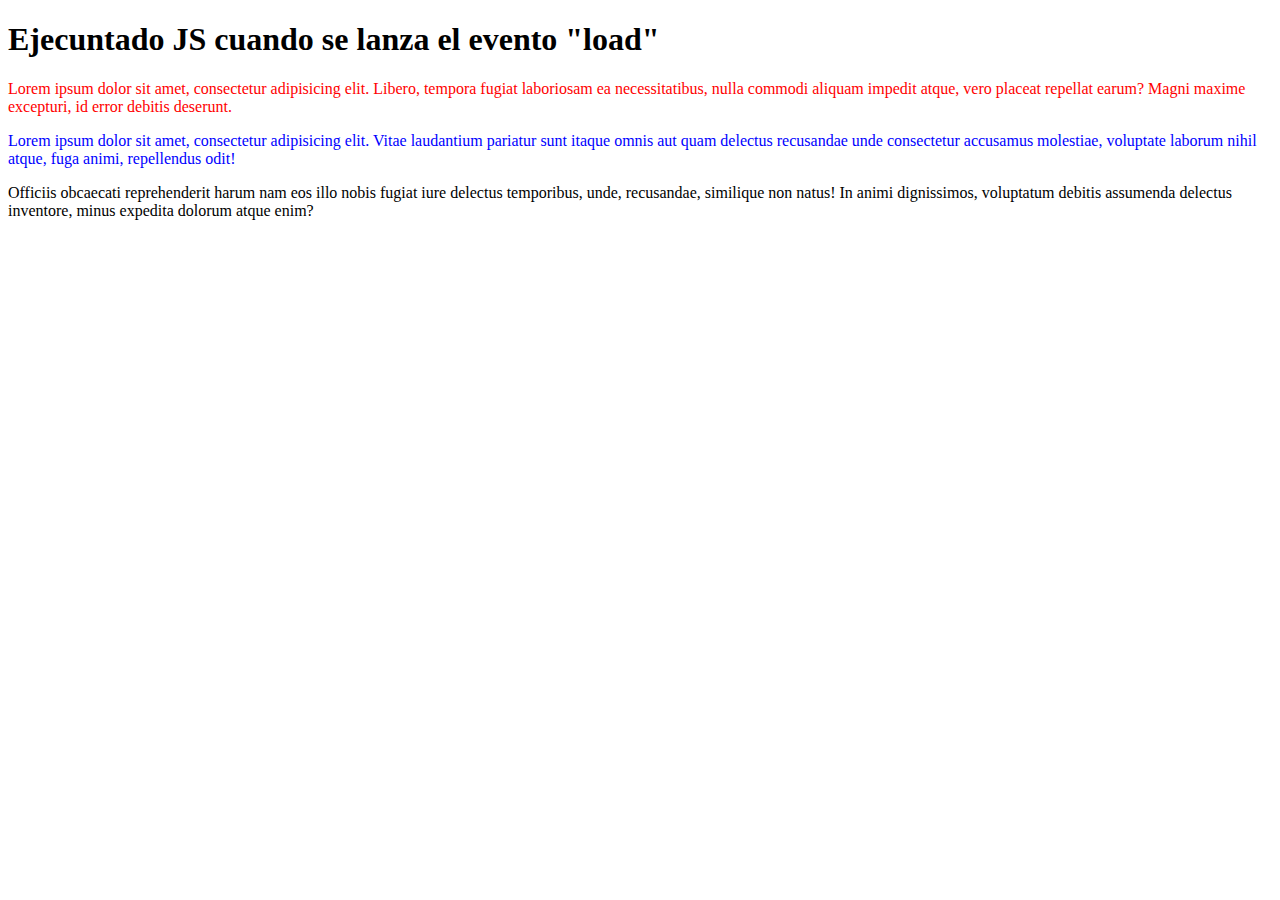
<file: 02AñadirJS_UsandoEventos I/index.html>
<!DOCTYPE html>
<html lang="en">
<head>
    <meta charset="UTF-8">
    <meta name="viewport" content="width=device-width, initial-scale=1.0">
    <title>Añadiendo el JS - Evento "load"</title>
    <script src="js/miscript.js"></script>
</head>
<body>
    <h1>Ejecuntado JS cuando se lanza el evento "load"</h1>
    <p id="parrafo1">
        Lorem ipsum dolor sit amet, consectetur adipisicing elit. Libero, tempora fugiat laboriosam ea necessitatibus, nulla commodi aliquam impedit atque, vero placeat repellat earum? Magni maxime excepturi, id error debitis deserunt.
    </p>
    <p id="parrafo2">
        Lorem ipsum dolor sit amet, consectetur adipisicing elit. Vitae laudantium pariatur sunt itaque omnis aut quam delectus recusandae unde consectetur accusamus molestiae, voluptate laborum nihil atque, fuga animi, repellendus odit!
    </p>
    <p id="parrafo3">
        Officiis obcaecati reprehenderit harum nam eos illo nobis fugiat iure delectus temporibus, unde, recusandae, similique non natus! In animi dignissimos, voluptatum debitis assumenda delectus inventore, minus expedita dolorum atque enim?
    </p>
</body>
</html>
</file>
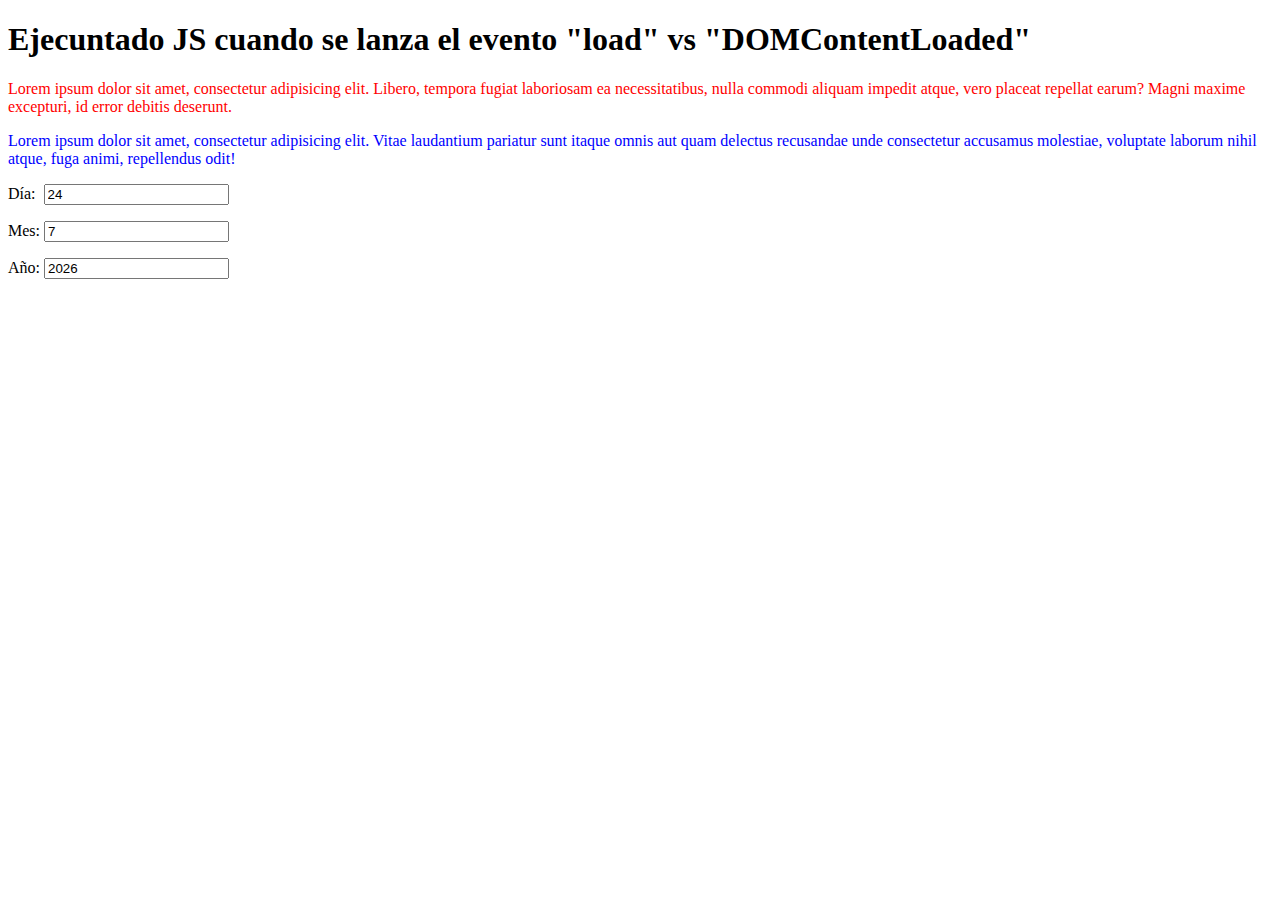
<file: 03AñadirJS_UsandoEventos II/index.html>
<!DOCTYPE html>
<html lang="en">
<head>
    <meta charset="UTF-8">
    <meta name="viewport" content="width=device-width, initial-scale=1.0">
    <title>Añadiendo el JS - Evento "load" vs "DOMContentLoaded"</title>
    <script src="js/miscript.js"></script>
</head>
<body>
    <h1>Ejecuntado JS cuando se lanza el evento "load" vs "DOMContentLoaded"</h1>
    <p id="parrafo1">
        Lorem ipsum dolor sit amet, consectetur adipisicing elit. Libero, tempora fugiat laboriosam ea necessitatibus, nulla commodi aliquam impedit atque, vero placeat repellat earum? Magni maxime excepturi, id error debitis deserunt.
    </p>
    <p id="parrafo2">
        Lorem ipsum dolor sit amet, consectetur adipisicing elit. Vitae laudantium pariatur sunt itaque omnis aut quam delectus recusandae unde consectetur accusamus molestiae, voluptate laborum nihil atque, fuga animi, repellendus odit!
    </p>
    <p>Día:&nbsp; <input type="text" id="dia" value="1"></p>
    <p>Mes: <input type="text" id="mes" value="1"></p>
    <p>Año: <input type="text" id="ano" value="2000"></p>
</body>
</html>
</file>
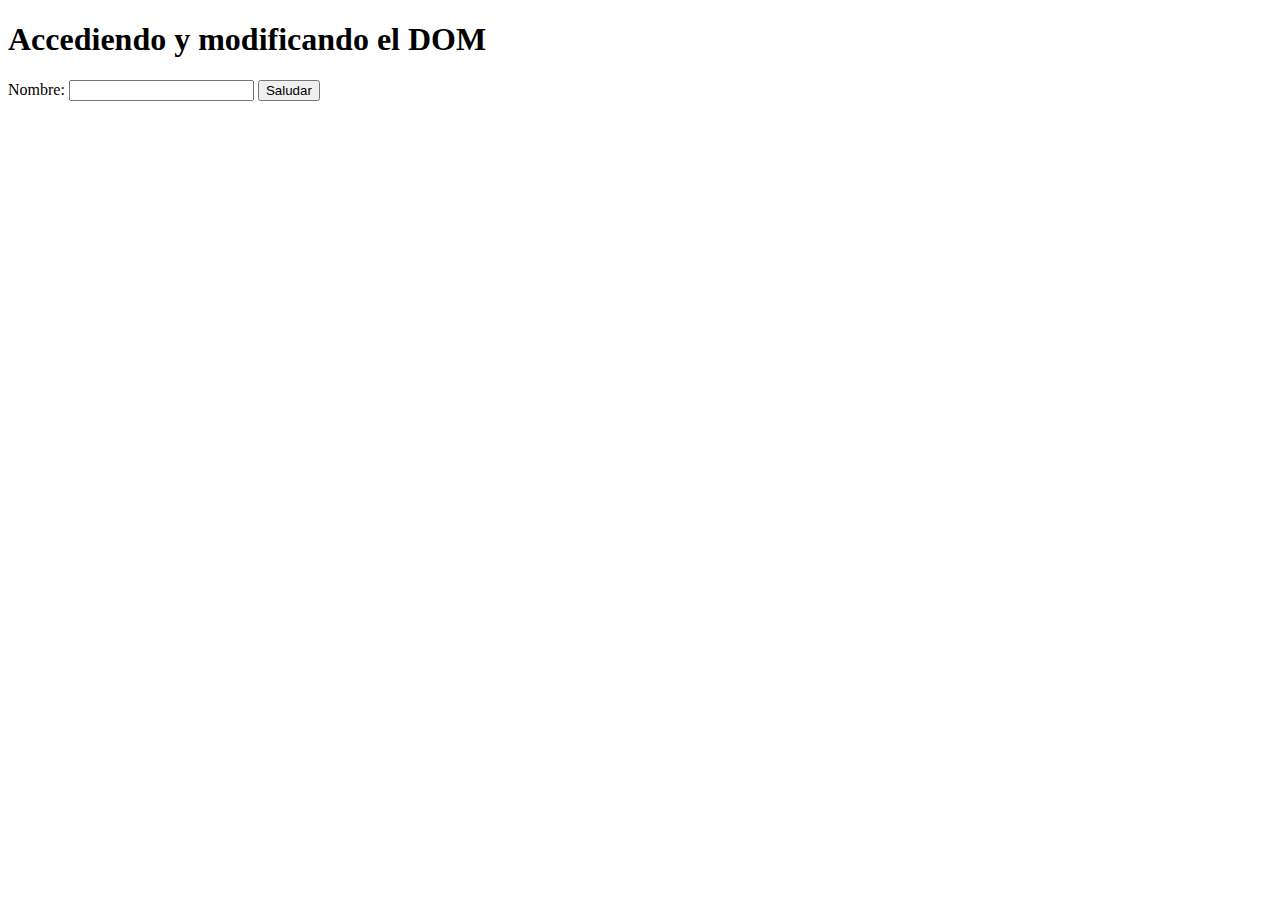
<file: 04Accediendo y Modificando el DOM I/index.html>
<!DOCTYPE html>
<html lang="es">
<head>
    <meta charset="UTF-8">
    <title>Accediendo y modificando el DOM</title>
    <script src="js/miScript.js"></script>
</head>
<body>
    <h1>Accediendo y modificando el DOM</h1>
    <label for="nombre">Nombre:</label>
    <input id="nombre" name="nombre" type="text">

    <button onclick="mostrarNombre()">Saludar</button>

    <div id="resultado"></div>
</body>
</html>
</file>
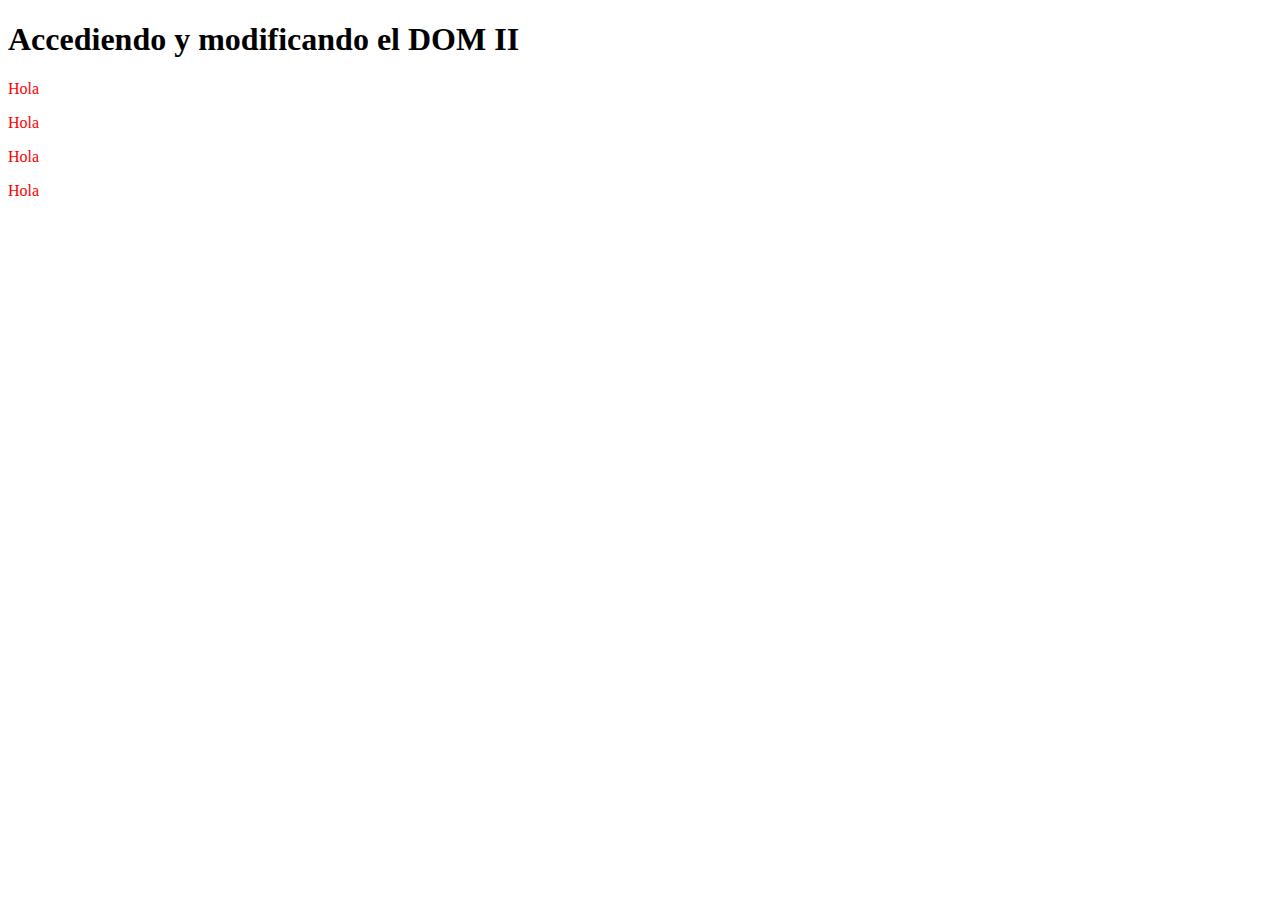
<file: 05Accediendo y Modificando el DOM II/index.html>
<!DOCTYPE html>
<html lang="es">
<head>
    <meta charset="UTF-8">
    <title>Accediendo y modificando el DOM</title>
    <script src="js/miScript.js"></script>
</head>
<body>
    <h1>Accediendo y modificando el DOM II</h1>
    <p class="parrafos">Lorem ipsum dolor sit amet consectetur adipisicing elit. Commodi, laudantium. Ad libero explicabo necessitatibus enim pariatur dignissimos nihil expedita obcaecati culpa inventore aut ab, facilis iste asperiores velit est illum!</p>
    <p class="parrafos">Minima, blanditiis qui veniam cumque, iusto impedit fugiat eos non deserunt sequi dolor minus quas, eveniet ut quidem modi similique. Culpa voluptates expedita autem nam dolorem commodi nostrum ratione harum.</p>
    <p class="parrafos">Nesciunt aliquid, culpa laudantium possimus vitae exercitationem inventore sapiente. Ratione ex amet sapiente rem, aperiam id, sit dolore delectus hic quidem animi adipisci vel, officiis tempore quos reprehenderit cumque vitae.</p>
    <p class="parrafos">Saepe quod totam temporibus voluptatem debitis earum animi ullam? Minus velit atque ipsa in ipsam, quis eius nostrum saepe enim cumque sit repellat perspiciatis, facere odit dolorum. Veniam, quibusdam ab.</p>
</body>
</html>
</file>
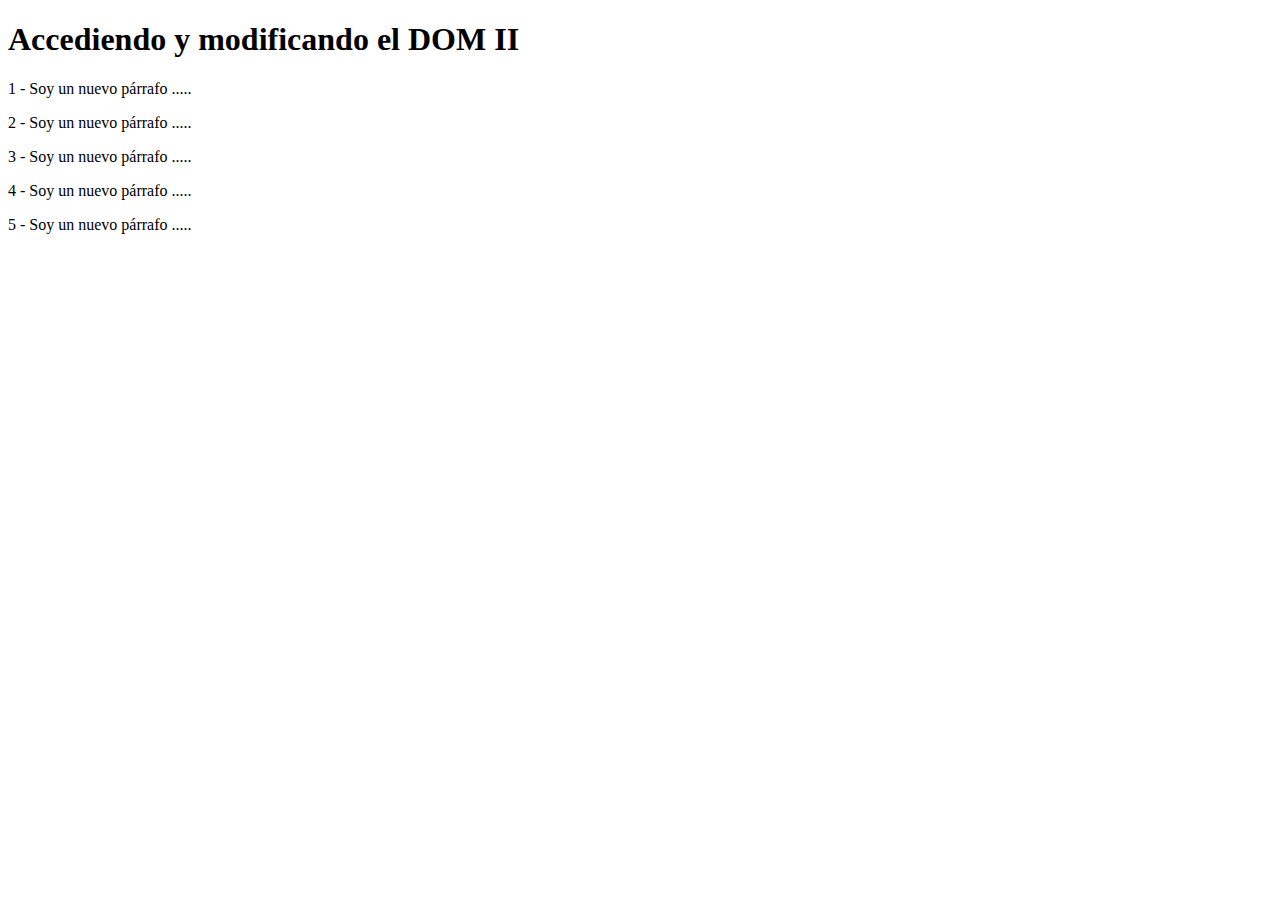
<file: 06Accediendo y Modificando el DOM III/index.html>
<!DOCTYPE html>
<html lang="es">
<head>
    <meta charset="UTF-8">
    <title>Accediendo y modificando el DOM</title>
    <script src="js/miScript.js"></script>
</head>
<body>
    <h1>Accediendo y modificando el DOM II</h1>
    <div id="parrafos"></div>
</body>
</html>
</file>
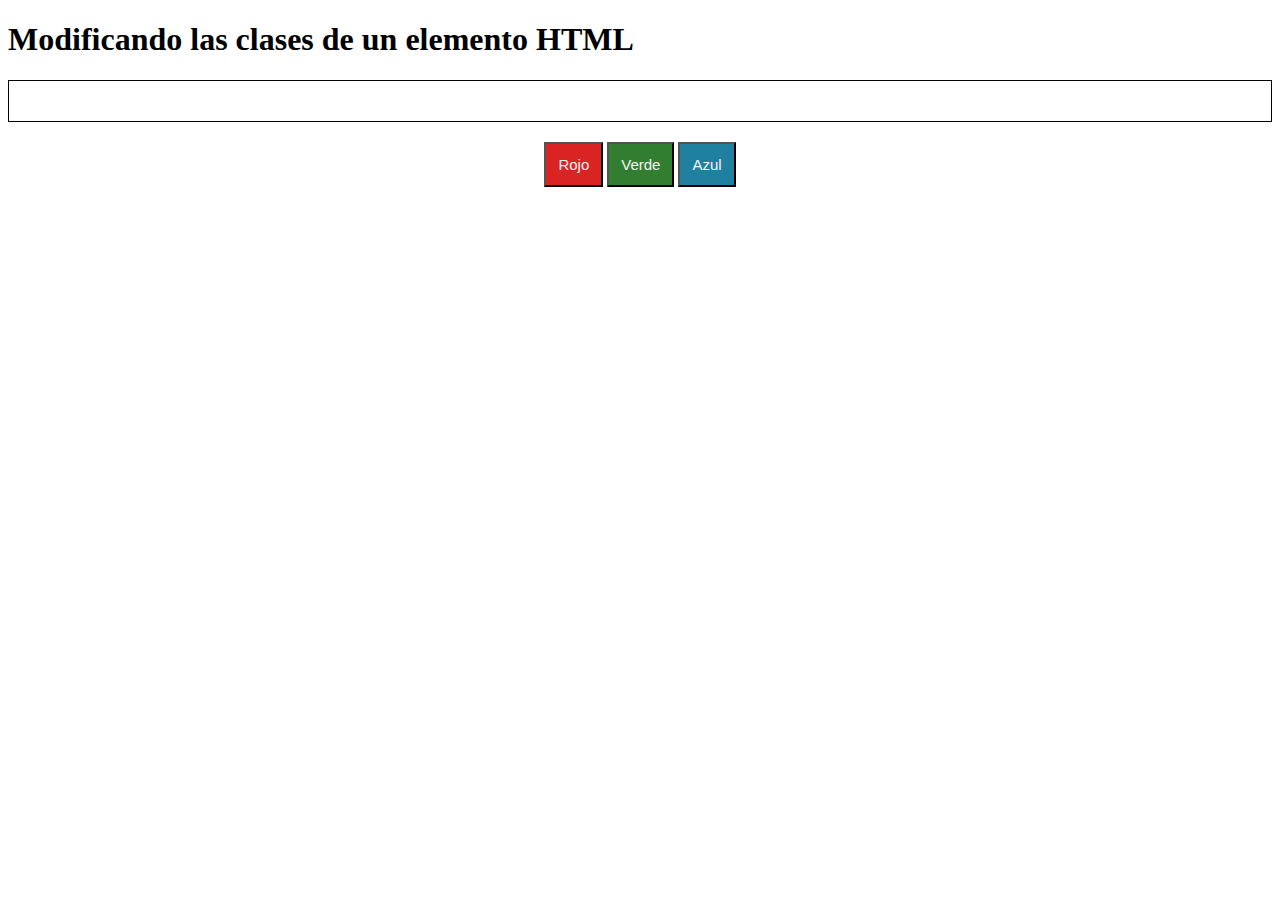
<file: 07Modificando Clases/index.html>
<!DOCTYPE html>
<html lang="es">
<head>
    <meta charset="UTF-8">
    <title>Modificando las clases de un elemento</title>
    <link rel="stylesheet" href="css/estilos.css">
    <script src="js/miScript.js"></script>

</head>
<body>
    <h1>Modificando las clases de un elemento HTML</h1>
    <div class="main-container">
        <div id="caja"></div>
        <input type="button" value="Rojo" onclick="ponerColor('red')">
        <input type="button" value="Verde" onclick="ponerColor('green')">
        <input type="button" value="Azul" onclick="ponerColor('blue')">
    </div>
    <div id="parrafos"></div>
</body>
</html>
</file>
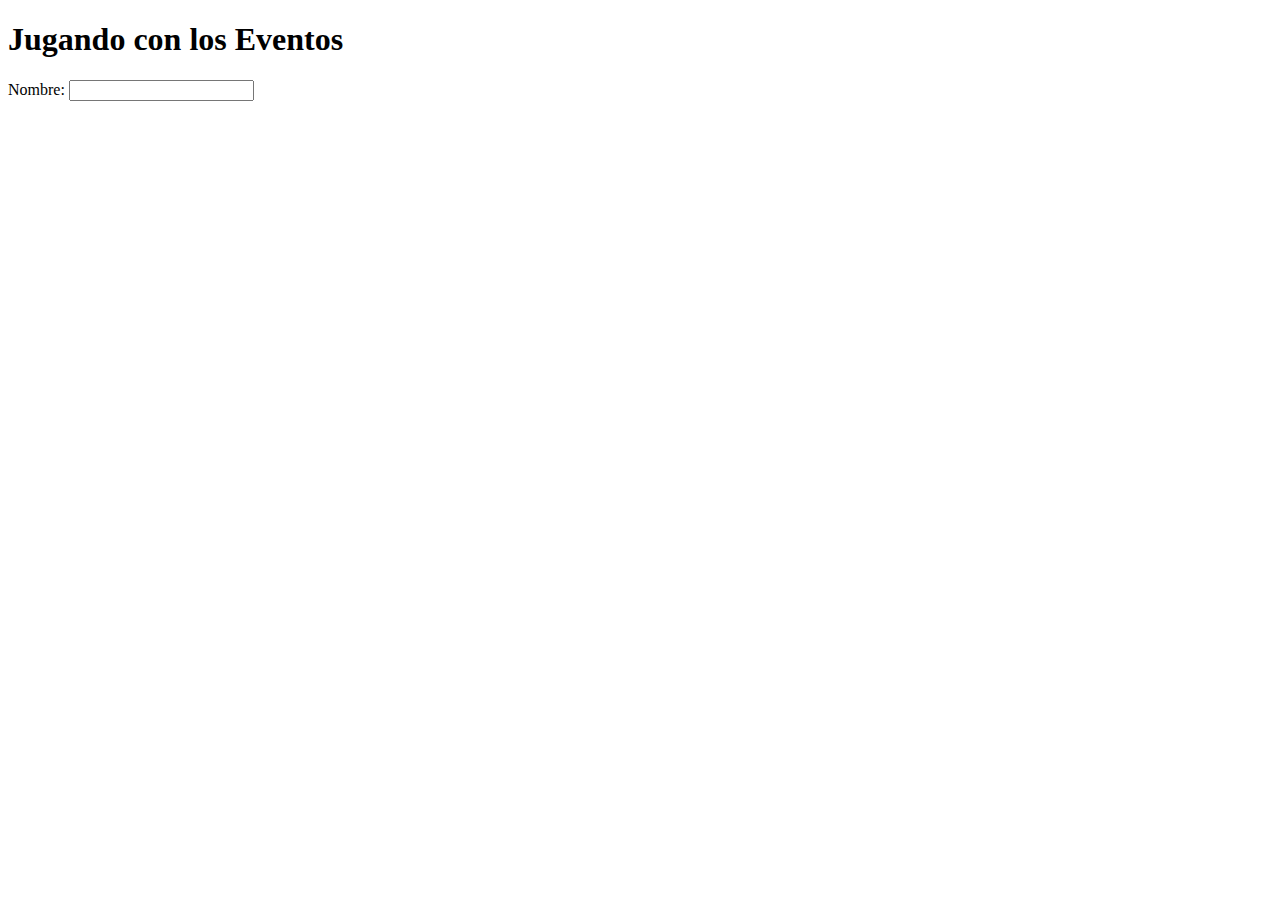
<file: 08Jugando con los Eventos/index.html>
<!DOCTYPE html>
<html lang="es">
<head>
    <meta charset="UTF-8">
    <meta name="viewport" content="width=device-width, initial-scale=1.0">
    <meta http-equiv="X-UA-Compatible" content="ie=edge">
    <title>Jugando con los Eventos</title>
    <script src="js/script.js"></script>
</head>
<body>
    <h1>Jugando con los Eventos</h1>
    <label for="nombre">Nombre:</label>
    <!-- Probar con varios eventos: 
            onchange, onblur, onkeydown, onkeypress, onkeyup, onclick, onfocus -->
    <input id="nombre" tabindex=1 name="nombre" type="text" onchange="mostrarNombre(this)">
    <div id="resultado"></div>
</body>
</html>
</file>
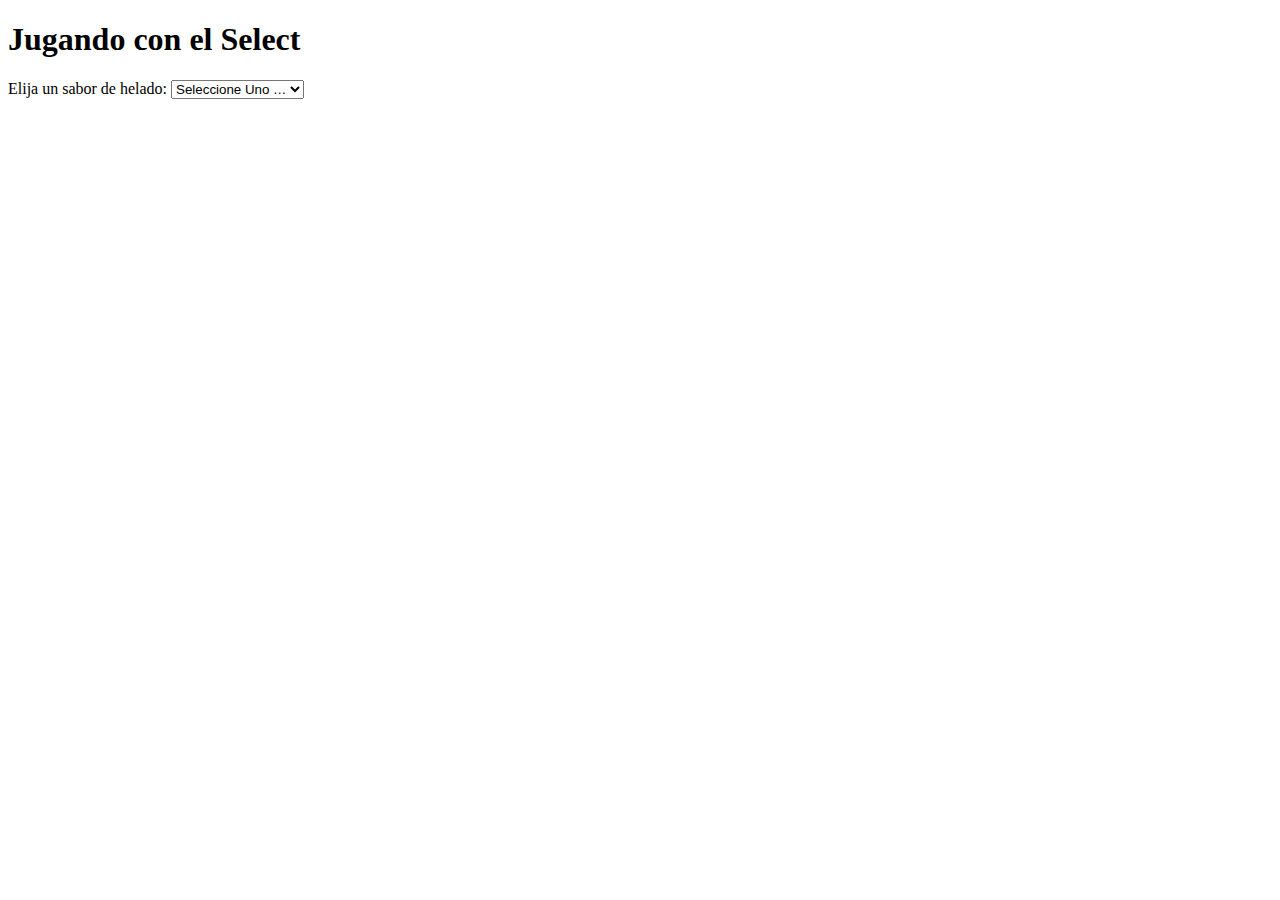
<file: 09Jugando con el Select/index.html>
<!DOCTYPE html>
<html lang="es">
<head>
    <meta charset="UTF-8">
    <meta name="viewport" content="width=device-width, initial-scale=1.0">
    <meta http-equiv="X-UA-Compatible" content="ie=edge">
    <title>Jugando con el Select</title>
    <script src="js/miscript.js"></script>
</head>
<body>
    <h1>Jugando con el Select</h1>
    <label>Elija un sabor de helado:
        <select class="helado" name="helado">
            <option value="UNO">Seleccione Uno …</option>
            <option value="chocolate">Chocolate</option>
            <option value="fresa">Fresa</option>
            <option value="vainilla">Vainilla</option>
        </select>
    </label>
    
    <div class="resultado"></div>
</body>
</html>
</file>
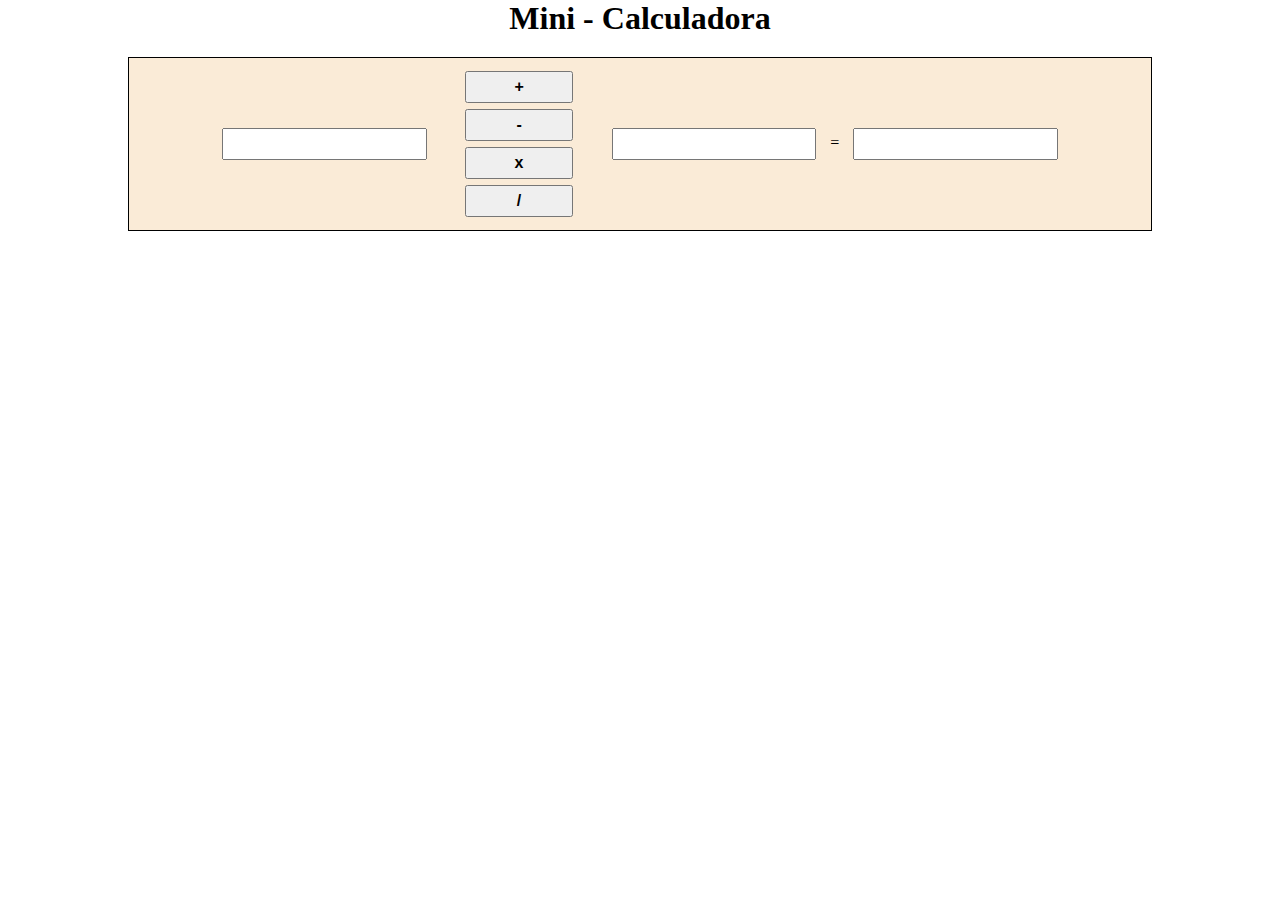
<file: 10MiniCalculadora/index.html>
<!DOCTYPE html>
<html lang="es">
<head>
    <meta charset="UTF-8">
    <meta name="viewport" content="width=device-width, initial-scale=1.0">
    <title>Mini - Calculadora</title>
    <link rel="stylesheet" href="css/estilos.css">
    <script src="js/miscript.js"></script>
</head>
<body>
    <h1>Mini - Calculadora</h1>
    <div class="main-container">
        <input type="text" name="operando1" id="operando1">
        <div id="operaciones">
            <input type="button" value="+" onclick="operar('+')">
            <input type="button" value="-" onclick="operar('-')">
            <input type="button" value="x" onclick="operar('*')">
            <input type="button" value="/" onclick="operar('/')">
        </div>
        <input type="text" name="operando2" id="operando2">
        =
        <input type="text" name="resultado" id="resultado">
    </div>
</body>
</html>
</file>
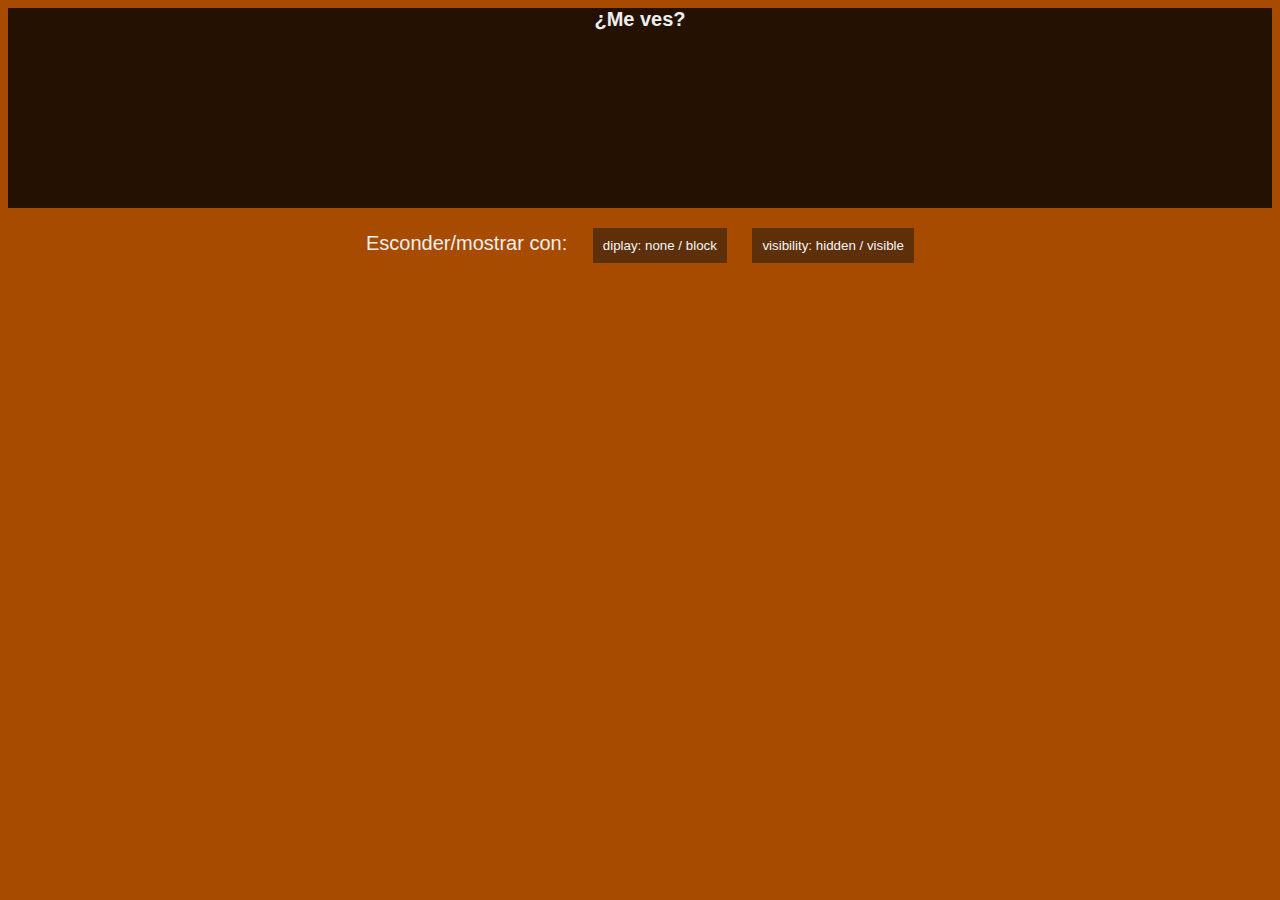
<file: XXJS. DOM. Modificar /index.html>
<!DOCTYPE html>
<html lang="es">
<head>
    <meta charset="UTF-8">
    <title>HTML + CSS + JS</title>
    <link rel="stylesheet" href="css/estilos.css">
    <script src="js/codigo.js"></script>
</head>
<body>
    <div id="contenedor">
        <div id="hide-me">¿Me ves?</div>
        <div class="control">
            <p> Esconder/mostrar con:
                <button id="displayNone" onclick="display()">diplay: none / block</button> 
                <button id="visibilityHidden" onclick="visibility()">visibility: hidden / visible</button>
            </p>
        </div>
      <div>
</body>
</html>
</file>
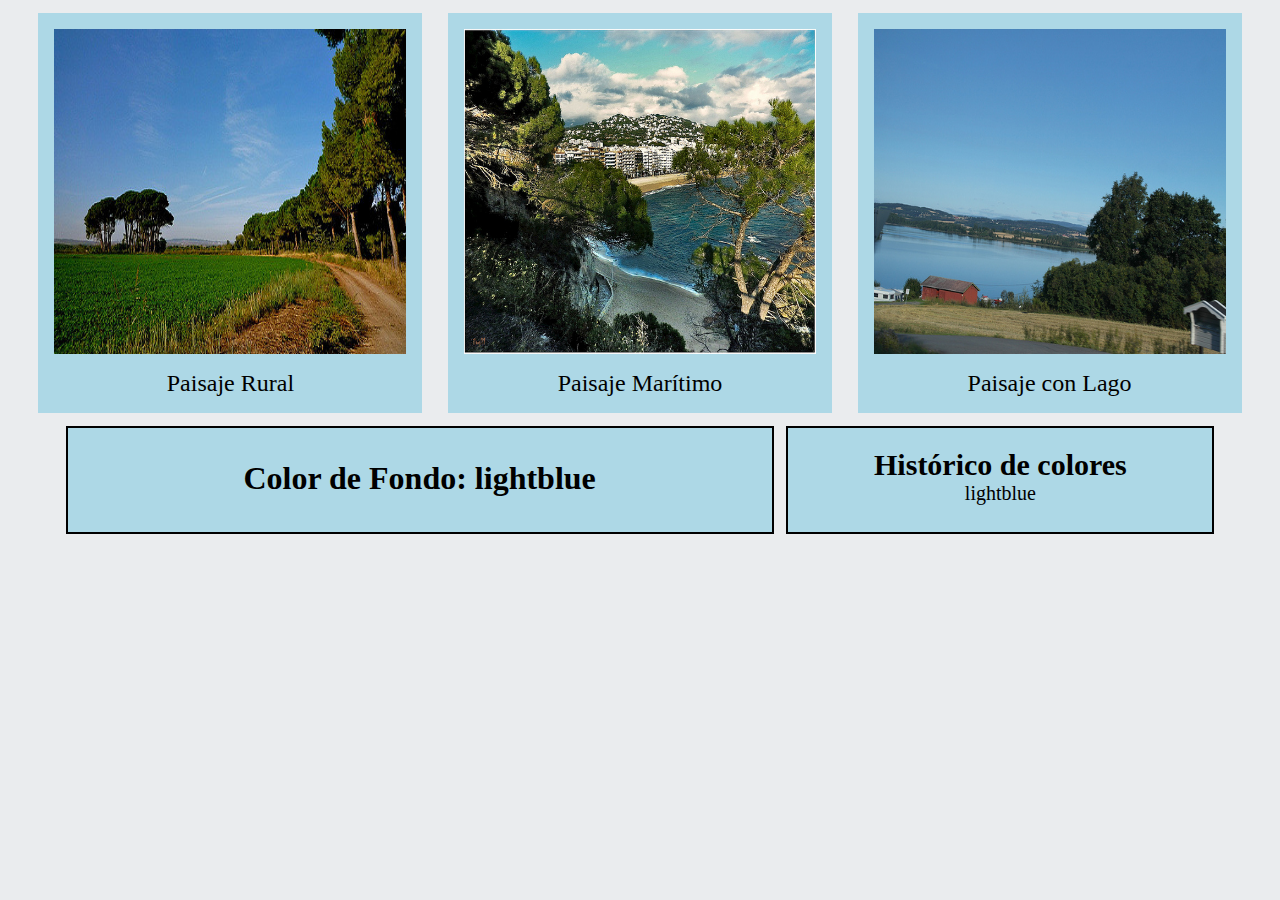
<file: JS Ejercicios Explicación Introductoria/JS Inicio/index.html>
<!DOCTYPE html>
<html lang="es">
<head>
    <meta charset="UTF-8">
    <title>Images Polaroid</title>
    <link rel="stylesheet" href="css/estilos.css">
    
</head>
<body>
    <main>
        <div class="photo">
            <figure>
                <img src="img/1.jpg" alt="Imagen 1">
            </figure>
            <figcaption>
                Paisaje Rural
            </figcaption>
        </div>
        <div class="photo">
            <figure>
                <img src="img/2.jpg" alt="Imagen 1">
            </figure>
            <figcaption>
                Paisaje Marítimo
            </figcaption>
        </div>

        <div class="photo">
            <figure>
                <img src="img/3.jpg" alt="Imagen 1">
            </figure>
            <figcaption>
                Paisaje con Lago
            </figcaption>
        </div>
        
    <!--    <h2 id="color" class="caja_color" onclick="invierteColor()">Color de Fondo</h2> -->
        <h2 id="color" class="caja_color">Color de Fondo: lightblue </h2>
        
        <div id="historicoColores" class="historicoColores">
            <h2>Histórico de colores</h2>
            <p>lightblue</p>
        </div>
        
    </main>
    
 <!--   
    <script>     
        var color = document.getElementById('color');
        color.style.color = 'red';    
    </script>
 -->
   
 <!--
    <script src="js/misScripts1.js"></script> 
 --><script src="js/misScripts6.js"></script> 
</body>
</html>
</file>
<file: 07Modificando Clases/css/estilos.css>
.main-container {
    text-align: center;
}

#caja {
    border: 1px solid black;
    height: 40px;
    margin-bottom: 20px;
}
input[value="Rojo"] {
    background-color: rgb(218, 35, 35);
}

input[value="Verde"] {
    background-color: rgb(49, 126, 49);
}

input[value="Azul"] {
    background-color: rgb(31, 128, 160);
}

input[type="button"] {
    padding: 12px;
    color: whitesmoke;
    font-size: 15px;
}

input[type="button"]:hover {
    cursor: pointer;
    color:black;
}

.red {
    background-color: rgb(218, 35, 35);
}

.green {
    background-color: rgb(49, 126, 49);
}

.blue {
    background-color: rgb(31, 128, 160);
}
</file>
<file: 10MiniCalculadora/css/estilos.css>
* {
    padding: 0;
    margin: 0;
    box-sizing: border-box;
}

body {
    text-align: center;
}

h1 {
    margin-bottom: 20px;
}

.main-container {
    border: 1px solid black;
    background-color: antiquewhite;
    margin: 0 auto;
    width: 80%;
}

.main-container input {
    color: black;
    text-align: right;
    font-size: 16px;
    padding: 5px;
    width: 20%;
}

#operaciones, #operando1, #operando2, #resultado {
    display: inline-block;
    vertical-align: middle;
    margin: 1%;
}

#operaciones > input {
    text-align: center;
    font-weight: bold;
    padding: 5px 10px;
    margin: 3px 0;
    width: 80%;
}
</file>
<file: XXJS. DOM. Modificar /css/estilos.css>
body {
    background: #a64b00;
    color: #eee;
    font-family:'Gill Sans', 'Gill Sans MT', Calibri, 'Trebuchet MS', sans-serif;
}
  
p {
    font-size: 20px;
    text-align: center;
}

#hide-me {
    height: 200px;
    background: #241102;
    font-size: 20px;
    font-weight: bold;
    text-align: center;
}

button {
    background-color: #5e300a;
    margin-left: 20px;
    border: none;
    padding: 10px;
    color: whitesmoke;
}

button:hover {
    background-color: #da8643;
    cursor: pointer;
}
</file>
<file: JS Ejercicios Explicación Introductoria/JS Inicio/css/estilos.css>
* {
    margin: 0;
    padding: 0;
}

body {
    background-color: #EAECEE;
}

main {
    display: flex;
    justify-content: center;
    flex-wrap: wrap;
}

.photo {
    background-color: lightblue;
    height: 400px;
    width: 30%;
    margin: 1%;
}

.photo figure {
    margin: 1em;
    height: 325px;
}

.photo figure img {
    height: 100%;
    width: 100%;
}

.photo figcaption {
    font-size: 1.5em;
    text-align: center;
}

.caja_color, .historicoColores {
    background-color: lightblue;
    border: black 2px solid;
    text-align: center;
    padding: 1em;
    font-size: 2em;
    width: 50%;
}

.caja_color {
    height: 40px;
    margin-right: 1%;
}

.historicoColores {
    width: 30%;
    font-size: 1.25em;
}
</file>
